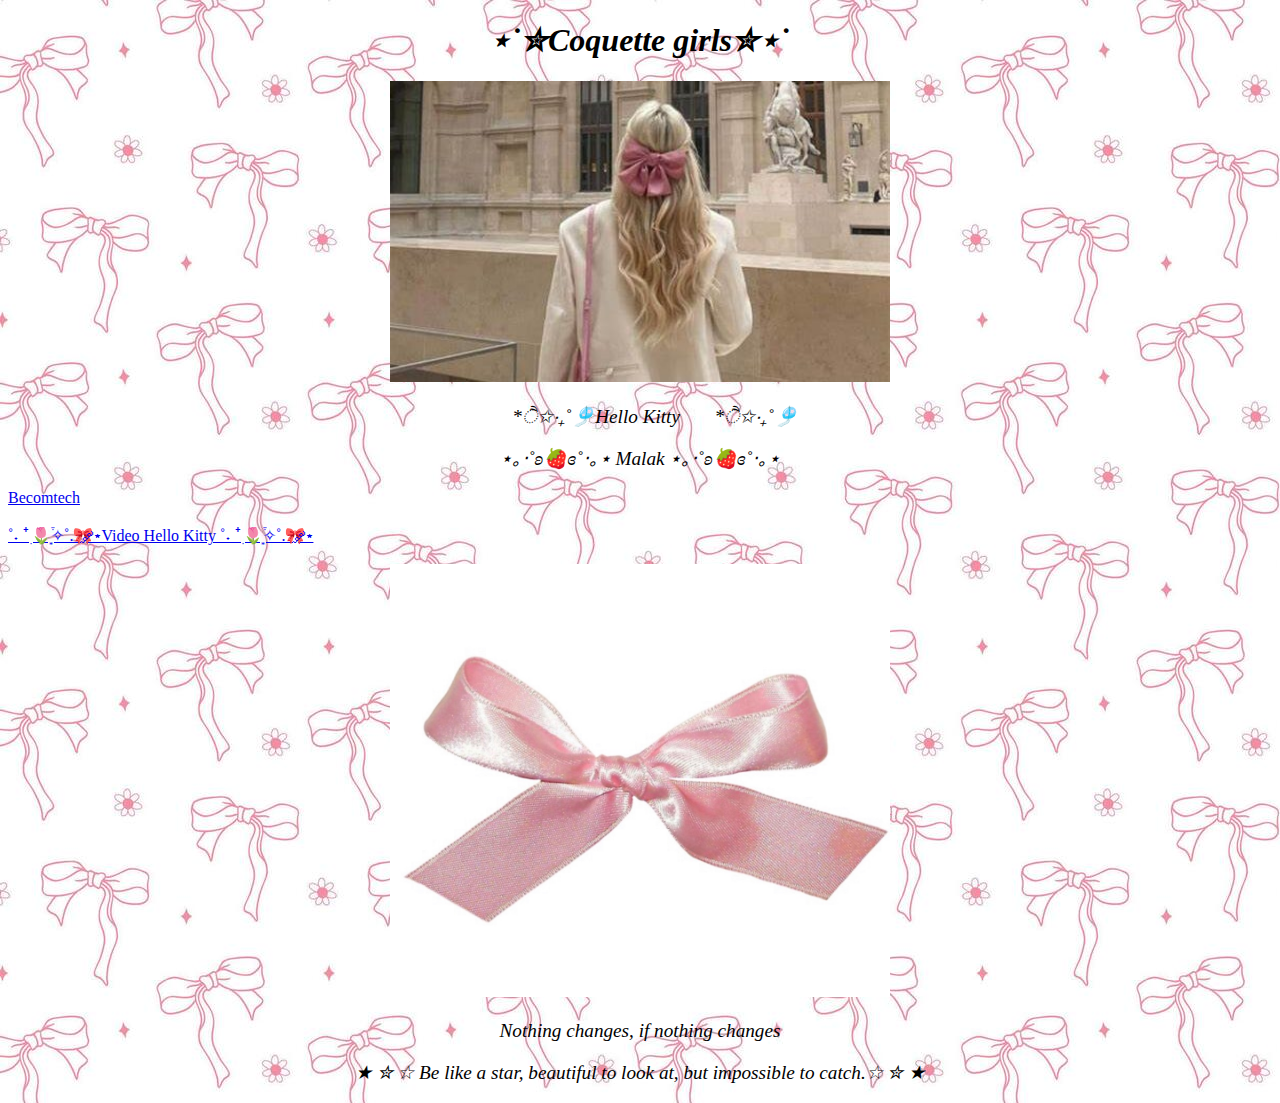
<file: index.html>
<!DOCTYPE html>
<html>
<head>
	<meta charset="utf-8">
	<title>mon site web</title>
	<link href="Style.css" rel="stylesheet" type="text/css"/>
</head>
<body>
	<h1>⋆˙✮Coquette girls✮⋆˙</h1>
	<div>
		<img src="Images/coquette.jpg" />
	</div>

	
	
    

	<p> 𓇼𓏲*ੈ✩‧₊˚🎐Hello Kitty 𓇼𓏲*ੈ✩‧₊˚🎐</p>
	<p> ⋆｡‧˚ʚ🍓ɞ˚‧｡⋆ Malak ⋆｡‧˚ʚ🍓ɞ˚‧｡⋆</p>
	<a href="https://becomtech.fr/en/home/"> Becomtech</a>
	<p> </p>

    <a href="https://youtu.be/pRJ-Dai3oB0?feature=shared"> ˚˖𓍢ִ໋🌷͙֒✧˚.🎀༘⋆Video Hello Kitty ˚˖𓍢ִ໋🌷͙֒✧˚.🎀༘⋆</a>

    <p></p>

<div>
    <img src="Images/caca.jpeg" />
   <div>

   	<p> Nothing changes, if nothing changes <p>
   			<p>★ ✮ ☆ Be like a star, beautiful to look at, but impossible to catch.☆ ✮ ★<p>


</body>

</html>
</file>
<file: Style.css>
h1{
	color:#000000;
	text-align: center;
	font-style: italic;
	}

p{
	color: #000000;
	text-align: center;
	font-style: italic;
	font-size: 120%;

	
}

div{
	text-align: center;

}

html{
	background-color: #ffe5f8;
}

html{
	background-image: url(Images/pipi.jpg);
}

img{
	width: 500px;
}

div{
	text-align: center;
}
</file>
